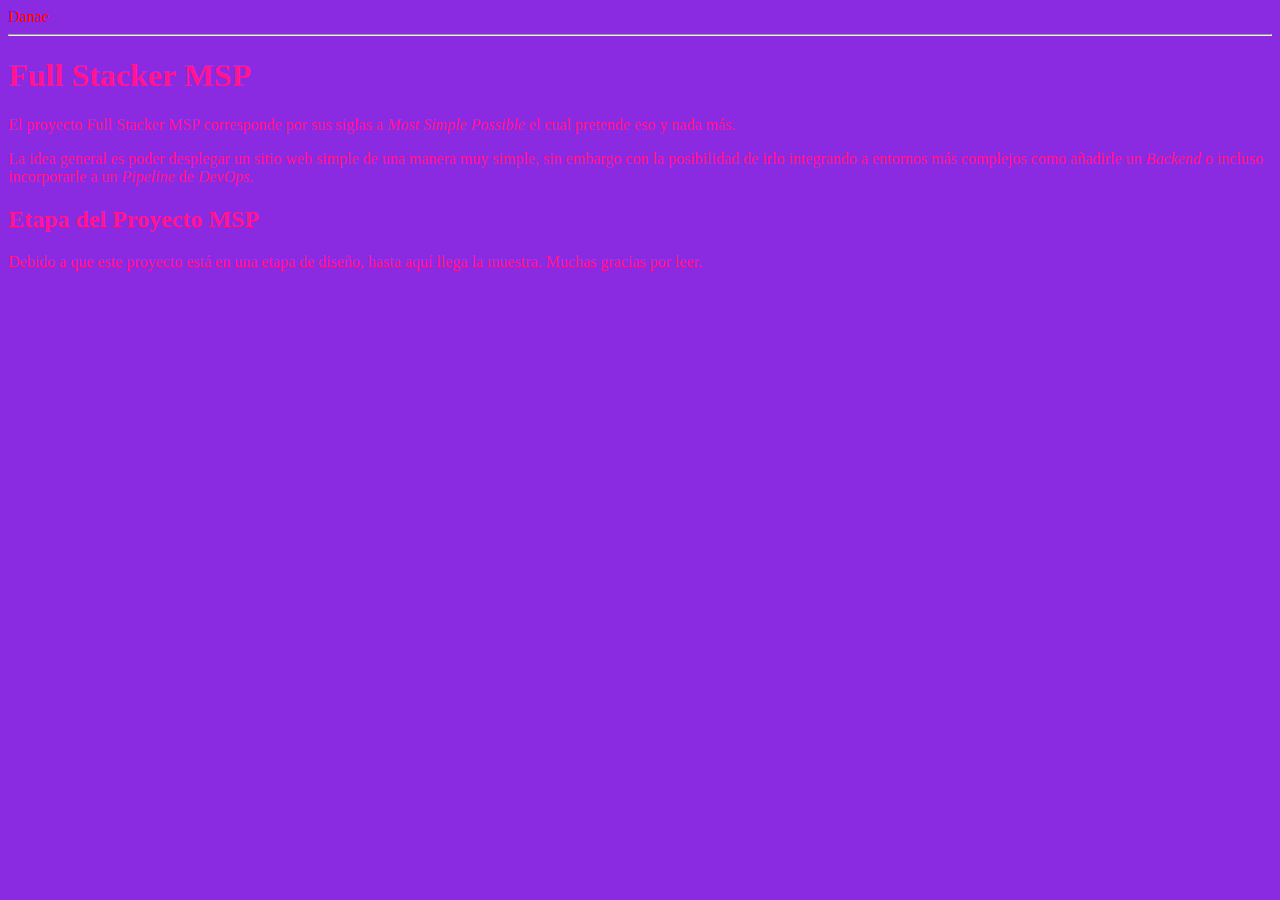
<file: index.html>
<!DOCTYPE html>
<html lang="es">
<head>
    <meta charset="UTF-8">
    <meta http-equiv="X-UA-Compatible" content="IE=edge">
    <meta name="viewport" content="width=device-width, initial-scale=1.0">
    <link rel="stylesheet" href="css/style.css">
    <title>Full Stacker MSP - Most Simple Possible</title>
</head>
<body>
    <span id="danae">Danae</span>
    <hr>
    <h1>Full Stacker MSP</h1>
    <p>
        El proyecto Full Stacker MSP corresponde por sus siglas a <i>Most Simple Possible</i> el cual pretende eso y nada más.
    </p>
    <p>
        La idea general es poder desplegar un sitio web simple de una manera muy simple, sin embargo con la posibilidad de irlo integrando a entornos más complejos como añadirle un <i>Backend</i> o incluso incorporarle a un <i>Pipeline</i> de <i>DevOps</i>.
    </p> 
    
    <h2>Etapa del Proyecto MSP</h2>
    <p>
        Debido a que este proyecto está en una etapa de diseño, hasta aquí llega la muestra. 
        Muchas gracias por leer.
    </p>
</body>
</html>
</file>
<file: css/style.css>
*{
    color:deeppink;
}
body{
    background-color: blueviolet;
}
#danae{
    color:red;
}
</file>
